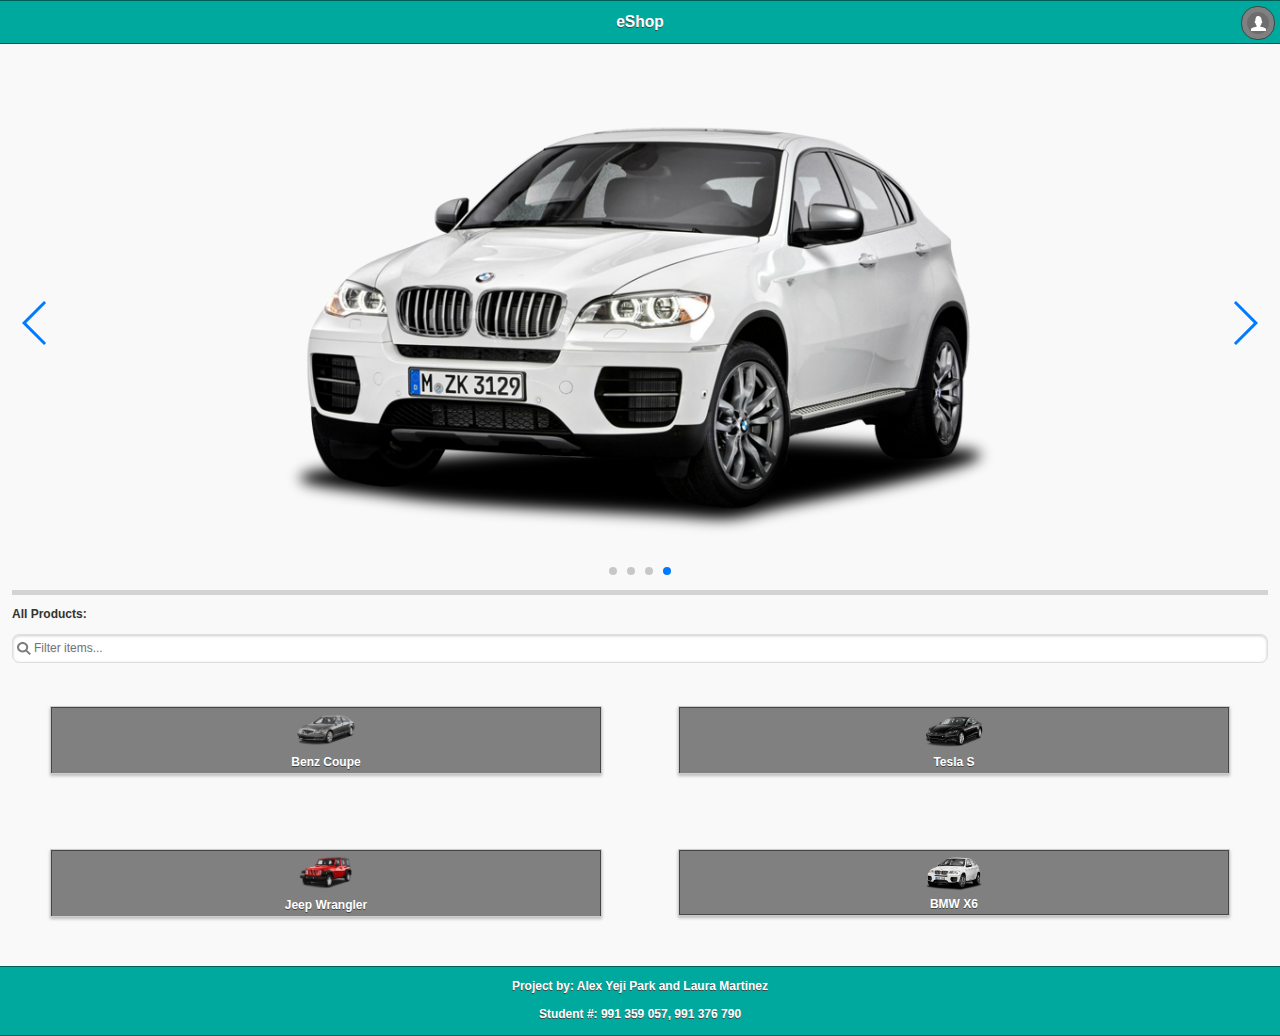
<file: index.html>
<!DOCTYPE HTML>
<!--
    Name:  Alex Yeji Park, Laura Martinez
    Student #: 991 359 057, 991 376 790
    Assignment:  eShop Project
    Date: Aug. 05. 2016
-->

<html lang="en">

<head>
	<meta charset="utf-8">
    <meta http-equiv="X-UA-Compatible" content="IE=edge">
	<meta name="viewport" content="width=device-width, initial-scale=1">

	<title>eShop</title>

	<!-- Styles : Jquery Mobile, my theme, My css -->
    <link href="css/jquery.mobile.css" rel="stylesheet">
    <link href="css/swiper.min.css" rel="stylesheet">
    <link href="css/eShopTheme.min.css" rel="stylesheet">
    <link href="css/mystyles.css" rel="stylesheet">

    <!-- Scripts : jQuery, Jquery Mobile, My javascript-->
    <script src="js/jquery.min.js"></script>
    <script src="js/jquery.mobile.js"></script>
    <script src="js/swiper.jquery.min.js"></script>
    <script src="js/swiper.min.js"></script>
	<script src="js/myscript.js"></script>

</head>

<body>
    <!-- Home page -->
    <div data-role="page" id="home" data-theme="c">

        <!-- header -->
        <header data-role="header">
            <h1>eShop</h1>
            <a href="#popup" class="ui-btn ui-btn-right ui-corner-all ui-icon-user ui-btn-icon-notext"
                data-rel="dialog" data-transition="pop"></a>
        </header>

        <!-- contents -->
        <section class="ui-content" role="main">
            <!-- slider main container -->
            <div class="swiper-container">
                <!-- additional required wrapper -->
                <div class="swiper-wrapper">
                    <!-- slides will be added here -->
                </div>
                <!-- pagination -->
                <div class="swiper-pagination"></div>
                
                <!-- navigation buttons -->
                <div class="swiper-button-prev"></div>
                <div class="swiper-button-next"></div>                
            </div>

            <!-- List of products -->
            <div class="list-container">
                <p><b>All Products: </b></p>
                <ul class="car-list" data-role="listview" data-inset="true" data-filter="true" data-icon="false">
                </ul>
            </div>

        </section>
        
        <!-- footer -->
        <footer data-role="footer">
        </footer>
    </div>
    <!-- end of home page -->


    <!-- carDetail page -->
    <div data-role="page" id="carDetail" data-theme="c">
        
        <!-- header -->
        <header data-role="header">
            <a href="#home" data-transition="flow"
               class="ui-btn ui-icon-back ui-corner-all ui-btn-icon-notext"></a>
            <h1 class="ui-title">Car Details</h1>
        </header>

        <!-- contents -->
        <section class="ui-content" role="main">
            <!-- photo -->
            <div class="photo ui-gird-solo"></div>

            <form id="buyForm">
                <!-- rate-->
                <fieldset data-role="controlgroup" data-theme="b" data-type="horizontal">
                    <h2>Select Rate:</h2>
                    <input type="radio" name="radio-choice-t-6" id="radio-choice-t-6a" value="1" checked="checked">
                    <label for="radio-choice-t-6a">1</label>
                    <input type="radio" name="radio-choice-t-6" id="radio-choice-t-6b" value="2">
                    <label for="radio-choice-t-6b">2</label>
                    <input type="radio" name="radio-choice-t-6" id="radio-choice-t-6c" value="3">
                    <label for="radio-choice-t-6c">3</label>
                    <input type="radio" name="radio-choice-t-6" id="radio-choice-t-6d" value="4">
                    <label for="radio-choice-t-6d">4</label>
                    <input type="radio" name="radio-choice-t-6" id="radio-choice-t-6e" value="5">
                    <label for="radio-choice-t-6e">5</label>
                </fieldset>
                <!-- quantity-->
                <div class="ui-grid-solo">    
                    <h2>Quantity:</h2>
                    <input type="number" id="quantity" min="1" max="100" value="1" required>
                </div>
                <!-- collapsible spec -->
                <div data-role="collapsible" id="set" class="ui-grid-solo">
                    <h2>Specs</h2>
                    <p id="specs"></p>
                </div>
                <!-- price -->
                <div id="price" class="ui-grid-solo">Price:</div>
                <!-- Error message-->
                <p id="buyError"></p>
                <!-- buy button -->
                <div class="button-wrap ui-grid-solo">
                    <button type="submit" class="ui-shadow ui-btn ui-corner-all">BUY</button>
                </div>
            </form> 
        </section>
        
        <!-- footer -->
        <footer data-role="footer">
        </footer>
    </div>
    <!-- end of carDetail page -->

    <!-- Popup for login as an admin -->
    <div data-role="page" id="popup" data-close-btn="right" data-theme="c">
        <header data-role="header">
            <h1>Admin Only</h1>
        </header>

        <div class="ui-content" role="main">
            <form id="loginForm">
                <label for="id">Enter Id:</label><input type="text" id="id" required>
                <label for="pwd">Enter Password:</label><input type="password" id="pwd" required>
                <br />
                <!-- Error Message -->
                <p id="loginError"></p>
                <div class="ui-grid-a">
                    <button type="submit" class="ui-btn ui-block-a ui-corner-all">Login</button>
                    <button href="" data-rel="back" class="ui-btn ui-block-b ui-corner-all">Cancel</button>
                </div>
            </form>      
            <br />
        </div>
    </div>l
    <!-- end of popup -->
</body>
</html>
</file>
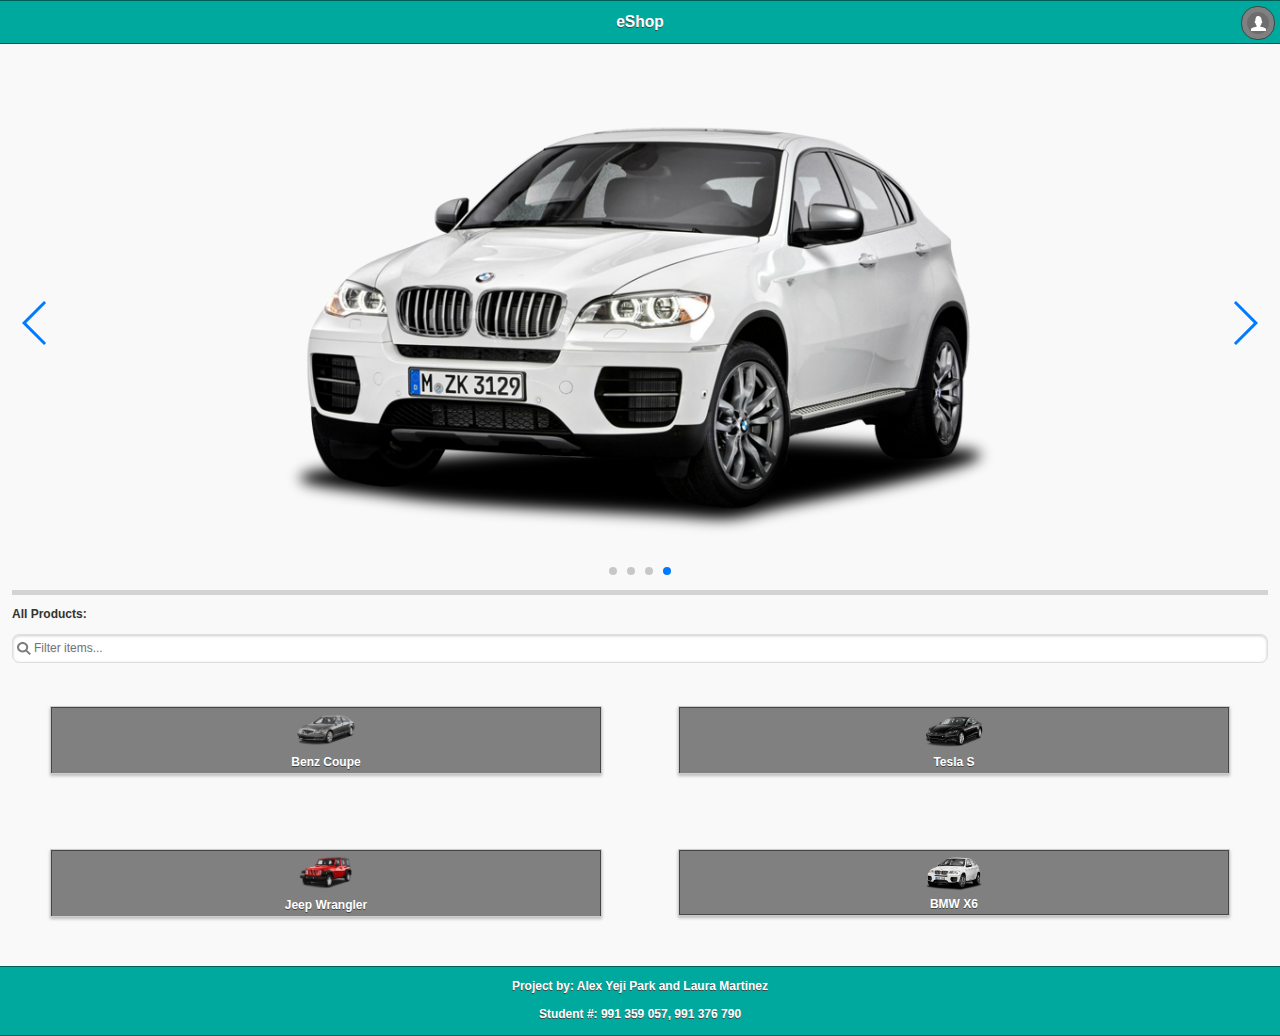
<file: admin.html>
<!DOCTYPE HTML>
<!--
    Name:  Alex Yeji Park, Laura Martinez
    Student #: 991 359 057, 991 376 790
    Assignment:  eShop Project
    Date: Aug. 05. 2016
-->

<html lang="en">

<head>
	<meta charset="utf-8">
    <meta http-equiv="X-UA-Compatible" content="IE=edge">
	<meta name="viewport" content="width=device-width, initial-scale=1">

	<title>eShop</title>

	<!-- Styles : Jquery Mobile, my theme, My css -->
    <link href="css/jquery.mobile.css" rel="stylesheet">
    <link href="css/mystyles.css" rel="stylesheet">

    <!-- Scripts : jQuery, Jquery Mobile, My javascript-->
    <script src="js/jquery.min.js"></script>
    <script src="js/jquery.mobile.js"></script>
    <script src="js/Chart.min.js"></script>
	<script src="js/admin.js"></script>

</head>

<body>
    <!-- Admin page -->
    <div data-role="page" id="admin" data-theme="a">

        <!-- header -->
        <header data-role="header">
            <h1>Admin Dashboard</h1>
            <a href="" data-rel="back" class="ui-btn ui-btn-right ui-corner-all">Logout</a>
        </header>

        <!-- contents -->
        <section class="ui-content" role="main">
            <div class="ui-grid-solo">
                <canvas id="salesChart" width="50%;" height="30%;"></canvas>
            </div>
            <div class="ui-grid-solo">
                <table id="salesTable" data-role="table" data-mode="Reflow" class="table-stripe ui-responsive"
                        style="display: none">
                    <thead>
                        <tr>
                            <th>Brand</th>
                            <th data-priority="3">Model</th>
                            <th data-priority="5">Color</th>
                            <th data-priority="4">Price</th>
                            <th data-priority="2"># Sold</th>
                        </tr>
                    </thead>
                    <tbody>
                    </tbody>
                </table>
                <a id="showSales" data-role="button">Show Sales Table</a>
            </div>
            <div class="ui-gird-solo">
                <canvas id="ratingChart" width="35%;" height="20%;"></canvas>
            </div>
            <div class="ui-grid-solo">
                <table id="ratingTable" data-role="table" data-mode="Reflow" class="table-stripe ui-responsive"
                        style="display: none">
                    <thead>
                        <tr>
                            <th>Brand</th>
                            <th data-priority="3">Model</th>
                            <th data-priority="5">Color</th>
                            <th data-priority="4">Price</th>
                            <th data-priority="2">Rating</th>
                        </tr>
                    </thead>
                    <tbody>
                    </tbody>
                </table>
                <a id="showRating" data-role="button">Show Rating Table</a>
            </div>
        </section>
        
        <!-- footer -->
        <footer data-role="footer">
            <p>Footer here</p>
        </footer>
    </div>
    <!-- end of admin page -->

</body>
</html>
</file>
<file: css/mystyles.css>
/*
 * Author : Alex Yeji Park, Laura Martinez
 * Date : Aug. 05. 2016
 * 
 */


/**** custom icon *****/

.ui-icon-user:after {
    background-image: url(../img/user.svg) 30% 30%;
    /* Make your icon fit */
    background-size: 15px 15px;
}



/***** for all pages *****/

body, html {
	height: 100%;
    font-size: 12px;
}


header {
    font-size: 130%;
}

footer {
    text-align: center;
}

img {
	display: block;
    width: 60%;
    height: 60%;
    margin: 0 auto;
}

a {
	text-decoration: none;
	padding: 2px !important;
	text-align: center !important
}


/***** for homePage *****/

.swiper-container {
    width: 100%;
    height: 100%;
    border-bottom: solid lightgrey 5px;
} 


.list-container ul {
	margin: 0 !important;
	padding: 0 !important;
	width: 100% !important;
	box-shadow: none;
}

.list-container li {
	width: 44% !important;
    margin: 3% !important;
    float: left;
    border: 1px solid #ccc !important;
    box-sizing: border-box;
    box-shadow: 0 2px 3px rgba(0, 0, 0, 0.25);
    border-radius: 0 0 0 0 !important;
}

.list-container li img {
	position: relative !important;
	width: 100% !important;
	margin-bottom: 5px;
}

/***** for detailPage *****/

#carDetail {
    text-align: center;
}

#price{
    font-weight: bold;
    font-size: 150%;
    color: #00a99d;
}


/***** for login dialog *****/

#loginForm .ui-btn {
    padding: 2%;
}
</file>
<file: css/eShopTheme.min.css>
/*!
* jQuery Mobile 1.4.5
* Git HEAD hash: 68e55e78b292634d3991c795f06f5e37a512decc <> Date: Fri Oct 31 2014 17:33:30 UTC
* http://jquerymobile.com
*
* Copyright 2010, 2014 jQuery Foundation, Inc. and othercontributors
* Released under the MIT license.
* http://jquery.org/license
*
*/


/* Globals */
/* Font
-----------------------------------------------------------------------------------------------------------*/
html {
	font-size: 100%;
}
body,
input,
select,
textarea,
button,
.ui-btn {
	font-size: 1em;
	line-height: 1.3;
	 font-family: sans-serif /*{global-font-family}*/;
}
legend,
.ui-input-text input,
.ui-input-search input {
	color: inherit;
	text-shadow: inherit;
}
/* Form labels (overrides font-weight bold in bars, and mini font-size) */
.ui-mobile label,
div.ui-controlgroup-label {
	font-weight: normal;
	font-size: 16px;
}
/* Separators
-----------------------------------------------------------------------------------------------------------*/
/* Field contain separator (< 28em) */
.ui-field-contain {
	border-bottom-color: #828282;
	border-bottom-color: rgba(0,0,0,.15);
	border-bottom-width: 1px;
	border-bottom-style: solid;
}
/* Table opt-in classes: strokes between each row, and alternating row stripes */
/* Classes table-stroke and table-stripe are deprecated in 1.4. */
.table-stroke thead th,
.table-stripe thead th,
.table-stripe tbody tr:last-child {
	border-bottom: 1px solid #d6d6d6; /* non-RGBA fallback */
	border-bottom: 1px solid rgba(0,0,0,.1);
}
.table-stroke tbody th,
.table-stroke tbody td {
	border-bottom: 1px solid #e6e6e6; /* non-RGBA fallback  */
	border-bottom: 1px solid rgba(0,0,0,.05);
}
.table-stripe.table-stroke tbody tr:last-child th,
.table-stripe.table-stroke tbody tr:last-child td {
	border-bottom: 0;
}
.table-stripe tbody tr:nth-child(odd) td,
.table-stripe tbody tr:nth-child(odd) th {
	background-color: #eeeeee; /* non-RGBA fallback  */
	background-color: rgba(0,0,0,.04);
}
/* Buttons
-----------------------------------------------------------------------------------------------------------*/
.ui-btn,
label.ui-btn {
	font-weight: bold;
	border-width: 1px;
	border-style: solid;
}
.ui-btn {
	text-decoration: none !important;
}
.ui-btn-active {
	cursor: pointer;
}
/* Corner rounding
-----------------------------------------------------------------------------------------------------------*/
/* Class ui-btn-corner-all deprecated in 1.4 */
.ui-corner-all {
	-webkit-border-radius: .6em /*{global-radii-blocks}*/;
	border-radius: .6em /*{global-radii-blocks}*/;
}
/* Buttons */
.ui-btn-corner-all,
.ui-btn.ui-corner-all,
/* Slider track */
.ui-slider-track.ui-corner-all,
/* Flipswitch */
.ui-flipswitch.ui-corner-all,
/* Count bubble */
.ui-li-count {
	-webkit-border-radius: .3125em /*{global-radii-buttons}*/;
	border-radius: .3125em /*{global-radii-buttons}*/;
}
/* Icon-only buttons */
.ui-btn-icon-notext.ui-btn-corner-all,
.ui-btn-icon-notext.ui-corner-all {
	-webkit-border-radius: 1em;
	border-radius: 1em;
}
/* Radius clip workaround for cleaning up corner trapping */
.ui-btn-corner-all,
.ui-corner-all {
	-webkit-background-clip: padding;
	background-clip: padding-box;
}
/* Popup arrow */
.ui-popup.ui-corner-all > .ui-popup-arrow-guide {
	left: .6em /*{global-radii-blocks}*/;
	right: .6em /*{global-radii-blocks}*/;
	top: .6em /*{global-radii-blocks}*/;
	bottom: .6em /*{global-radii-blocks}*/;
}
/* Shadow
-----------------------------------------------------------------------------------------------------------*/
.ui-shadow {
	-webkit-box-shadow: 0 1px 3px /*{global-box-shadow-size}*/ rgba(0,0,0,.2) /*{global-box-shadow-color}*/;
	-moz-box-shadow: 0 1px 3px /*{global-box-shadow-size}*/ rgba(0,0,0,.2) /*{global-box-shadow-color}*/;
	box-shadow: 0 1px 3px /*{global-box-shadow-size}*/ rgba(0,0,0,.2) /*{global-box-shadow-color}*/;
}
.ui-shadow-inset {
	-webkit-box-shadow: inset 0 1px 3px /*{global-box-shadow-size}*/ rgba(0,0,0,.2) /*{global-box-shadow-color}*/;
	-moz-box-shadow: inset 0 1px 3px /*{global-box-shadow-size}*/ rgba(0,0,0,.2) /*{global-box-shadow-color}*/;
	box-shadow: inset 0 1px 3px /*{global-box-shadow-size}*/ rgba(0,0,0,.2) /*{global-box-shadow-color}*/;
}
.ui-overlay-shadow {
	-webkit-box-shadow: 0 0 12px 		rgba(0,0,0,.6);
	-moz-box-shadow: 0 0 12px 			rgba(0,0,0,.6);
	box-shadow: 0 0 12px 				rgba(0,0,0,.6);
}
/* Icons
-----------------------------------------------------------------------------------------------------------*/
.ui-btn-icon-left:after,
.ui-btn-icon-right:after,
.ui-btn-icon-top:after,
.ui-btn-icon-bottom:after,
.ui-btn-icon-notext:after {
	background-color: #666666 /*{global-icon-color}*/;
	background-color: rgba(0,0,0,.15) /*{global-icon-disc}*/;
	background-position: center center;
	background-repeat: no-repeat;
	-webkit-border-radius: 1em;
	border-radius: 1em;
}
/* Alt icons */
.ui-alt-icon.ui-btn:after,
.ui-alt-icon .ui-btn:after,
html .ui-alt-icon.ui-checkbox-off:after,
html .ui-alt-icon.ui-radio-off:after,
html .ui-alt-icon .ui-checkbox-off:after,
html .ui-alt-icon .ui-radio-off:after {
	background-color: #666666 /*{global-icon-color}*/;
	background-color: rgba(0,0,0,.15) /*{global-icon-disc}*/;
}
/* No disc */
.ui-nodisc-icon.ui-btn:after,
.ui-nodisc-icon .ui-btn:after {
	background-color: transparent;
}
/* Icon shadow */
.ui-shadow-icon.ui-btn:after,
.ui-shadow-icon .ui-btn:after {
	-webkit-box-shadow: 0 1px 0 rgba(255,255,255,.3) /*{global-icon-shadow}*/;
	-moz-box-shadow: 0 1px 0 rgba(255,255,255,.3) /*{global-icon-shadow}*/;
	box-shadow: 0 1px 0 rgba(255,255,255,.3) /*{global-icon-shadow}*/;
}
/* Checkbox and radio */
.ui-btn.ui-checkbox-off:after,
.ui-btn.ui-checkbox-on:after,
.ui-btn.ui-radio-off:after,
.ui-btn.ui-radio-on:after {
	display: block;
	width: 18px;
	height: 18px;
	margin: -9px 2px 0 2px;
}
.ui-checkbox-off:after,
.ui-btn.ui-radio-off:after {
	filter: Alpha(Opacity=30);
	opacity: .3;
}
.ui-btn.ui-checkbox-off:after,
.ui-btn.ui-checkbox-on:after {
	-webkit-border-radius: .1875em;
	border-radius: .1875em;
}
.ui-btn.ui-checkbox-off:after {
	background-color: #666;
	background-color: rgba(0,0,0,.3);
}
.ui-radio .ui-btn.ui-radio-on:after {
	background-image: none;
	background-color: #fff;
	width: 8px;
	height: 8px;
	border-width: 5px;
	border-style: solid; 
}
.ui-alt-icon.ui-btn.ui-radio-on:after,
.ui-alt-icon .ui-btn.ui-radio-on:after {
	background-color: #000;
}
/* Loader */
.ui-icon-loading {
	background: url("images/ajax-loader.gif");
	background-size: 2.875em 2.875em;
}.ui-bar-a,.ui-page-theme-a .ui-bar-inherit,html .ui-bar-a .ui-bar-inherit,html .ui-body-a .ui-bar-inherit,html body .ui-group-theme-a .ui-bar-inherit{background-color:#e9e9e9 ;border-color:#dddddd ;color:#333333 ;text-shadow:0  1px  0  #eeeeee ;font-weight:bold;}.ui-bar-a{border-width:1px;border-style:solid;}.ui-overlay-a,.ui-page-theme-a,.ui-page-theme-a .ui-panel-wrapper{background-color:#f9f9f9 ;border-color:#bbbbbb ;color:#333333 ;text-shadow:0  1px  0  #f3f3f3 ;}.ui-body-a,.ui-page-theme-a .ui-body-inherit,html .ui-bar-a .ui-body-inherit,html .ui-body-a .ui-body-inherit,html body .ui-group-theme-a .ui-body-inherit,html .ui-panel-page-container-a{background-color:#ffffff ;border-color:#dddddd ;color:#333333 ;text-shadow:0  1px  0  #f3f3f3 ;}.ui-body-a{border-width:1px;border-style:solid;}.ui-page-theme-a a,html .ui-bar-a a,html .ui-body-a a,html body .ui-group-theme-a a{color:#3388cc ;font-weight:bold;}.ui-page-theme-a a:visited,html .ui-bar-a a:visited,html .ui-body-a a:visited,html body .ui-group-theme-a a:visited{   color:#3388cc ;}.ui-page-theme-a a:hover,html .ui-bar-a a:hover,html .ui-body-a a:hover,html body .ui-group-theme-a a:hover{color:#005599 ;}.ui-page-theme-a a:active,html .ui-bar-a a:active,html .ui-body-a a:active,html body .ui-group-theme-a a:active{color:#005599 ;}.ui-page-theme-a .ui-btn,html .ui-bar-a .ui-btn,html .ui-body-a .ui-btn,html body .ui-group-theme-a .ui-btn,html head + body .ui-btn.ui-btn-a,.ui-page-theme-a .ui-btn:visited,html .ui-bar-a .ui-btn:visited,html .ui-body-a .ui-btn:visited,html body .ui-group-theme-a .ui-btn:visited,html head + body .ui-btn.ui-btn-a:visited{background-color:#f6f6f6 ;border-color:#dddddd ;color:#333333 ;text-shadow:0  1px  0  #f3f3f3 ;}.ui-page-theme-a .ui-btn:hover,html .ui-bar-a .ui-btn:hover,html .ui-body-a .ui-btn:hover,html body .ui-group-theme-a .ui-btn:hover,html head + body .ui-btn.ui-btn-a:hover{background-color:#ededed ;border-color:#dddddd ;color:#333333 ;text-shadow:0  1px  0  #f3f3f3 ;}.ui-page-theme-a .ui-btn:active,html .ui-bar-a .ui-btn:active,html .ui-body-a .ui-btn:active,html body .ui-group-theme-a .ui-btn:active,html head + body .ui-btn.ui-btn-a:active{background-color:#e8e8e8 ;border-color:#dddddd ;color:#333333 ;text-shadow:0  1px  0  #f3f3f3 ;}.ui-page-theme-a .ui-btn.ui-btn-active,html .ui-bar-a .ui-btn.ui-btn-active,html .ui-body-a .ui-btn.ui-btn-active,html body .ui-group-theme-a .ui-btn.ui-btn-active,html head + body .ui-btn.ui-btn-a.ui-btn-active,.ui-page-theme-a .ui-checkbox-on:after,html .ui-bar-a .ui-checkbox-on:after,html .ui-body-a .ui-checkbox-on:after,html body .ui-group-theme-a .ui-checkbox-on:after,.ui-btn.ui-checkbox-on.ui-btn-a:after,.ui-page-theme-a .ui-flipswitch-active,html .ui-bar-a .ui-flipswitch-active,html .ui-body-a .ui-flipswitch-active,html body .ui-group-theme-a .ui-flipswitch-active,html body .ui-flipswitch.ui-bar-a.ui-flipswitch-active,.ui-page-theme-a .ui-slider-track .ui-btn-active,html .ui-bar-a .ui-slider-track .ui-btn-active,html .ui-body-a .ui-slider-track .ui-btn-active,html body .ui-group-theme-a .ui-slider-track .ui-btn-active,html body div.ui-slider-track.ui-body-a .ui-btn-active{background-color:#3388cc ;border-color:#3388cc ;color:#ffffff ;text-shadow:0  1px  0  #005599 ;}.ui-page-theme-a .ui-radio-on:after,html .ui-bar-a .ui-radio-on:after,html .ui-body-a .ui-radio-on:after,html body .ui-group-theme-a .ui-radio-on:after,.ui-btn.ui-radio-on.ui-btn-a:after{border-color:#3388cc ;}.ui-page-theme-a .ui-btn:focus,html .ui-bar-a .ui-btn:focus,html .ui-body-a .ui-btn:focus,html body .ui-group-theme-a .ui-btn:focus,html head + body .ui-btn.ui-btn-a:focus,.ui-page-theme-a .ui-focus,html .ui-bar-a .ui-focus,html .ui-body-a .ui-focus,html body .ui-group-theme-a .ui-focus,html head + body .ui-btn-a.ui-focus,html head + body .ui-body-a.ui-focus{-webkit-box-shadow:0 0 12px #3388cc ;-moz-box-shadow:0 0 12px #3388cc ;box-shadow:0 0 12px #3388cc ;}.ui-bar-b,.ui-page-theme-b .ui-bar-inherit,html .ui-bar-b .ui-bar-inherit,html .ui-body-b .ui-bar-inherit,html body .ui-group-theme-b .ui-bar-inherit{background-color:#e9e9e9 ;border-color:#dddddd ;color:#333333 ;text-shadow:0  1px  0  #eeeeee ;font-weight:bold;}.ui-bar-b{border-width:1px;border-style:solid;}.ui-overlay-b,.ui-page-theme-b,.ui-page-theme-b .ui-panel-wrapper{background-color:#f9f9f9 ;border-color:#bbbbbb ;color:#333333 ;text-shadow:0  1px  0  #f3f3f3 ;}.ui-body-b,.ui-page-theme-b .ui-body-inherit,html .ui-bar-b .ui-body-inherit,html .ui-body-b .ui-body-inherit,html body .ui-group-theme-b .ui-body-inherit,html .ui-panel-page-container-b{background-color:#ffffff ;border-color:#dddddd ;color:#333333 ;text-shadow:0  1px  0  #f3f3f3 ;}.ui-body-b{border-width:1px;border-style:solid;}.ui-page-theme-b a,html .ui-bar-b a,html .ui-body-b a,html body .ui-group-theme-b a{color:#3388cc ;font-weight:bold;}.ui-page-theme-b a:visited,html .ui-bar-b a:visited,html .ui-body-b a:visited,html body .ui-group-theme-b a:visited{   color:#3388cc ;}.ui-page-theme-b a:hover,html .ui-bar-b a:hover,html .ui-body-b a:hover,html body .ui-group-theme-b a:hover{color:#005599 ;}.ui-page-theme-b a:active,html .ui-bar-b a:active,html .ui-body-b a:active,html body .ui-group-theme-b a:active{color:#005599 ;}.ui-page-theme-b .ui-btn,html .ui-bar-b .ui-btn,html .ui-body-b .ui-btn,html body .ui-group-theme-b .ui-btn,html head + body .ui-btn.ui-btn-b,.ui-page-theme-b .ui-btn:visited,html .ui-bar-b .ui-btn:visited,html .ui-body-b .ui-btn:visited,html body .ui-group-theme-b .ui-btn:visited,html head + body .ui-btn.ui-btn-b:visited{background-color:#f6f6f6 ;border-color:#dddddd ;color:#333333 ;text-shadow:0  1px  0  #f3f3f3 ;}.ui-page-theme-b .ui-btn:hover,html .ui-bar-b .ui-btn:hover,html .ui-body-b .ui-btn:hover,html body .ui-group-theme-b .ui-btn:hover,html head + body .ui-btn.ui-btn-b:hover{background-color:#ededed ;border-color:#dddddd ;color:#333333 ;text-shadow:0  1px  0  #f3f3f3 ;}.ui-page-theme-b .ui-btn:active,html .ui-bar-b .ui-btn:active,html .ui-body-b .ui-btn:active,html body .ui-group-theme-b .ui-btn:active,html head + body .ui-btn.ui-btn-b:active{background-color:#e8e8e8 ;border-color:#dddddd ;color:#333333 ;text-shadow:0  1px  0  #f3f3f3 ;}.ui-page-theme-b .ui-btn.ui-btn-active,html .ui-bar-b .ui-btn.ui-btn-active,html .ui-body-b .ui-btn.ui-btn-active,html body .ui-group-theme-b .ui-btn.ui-btn-active,html head + body .ui-btn.ui-btn-b.ui-btn-active,.ui-page-theme-b .ui-checkbox-on:after,html .ui-bar-b .ui-checkbox-on:after,html .ui-body-b .ui-checkbox-on:after,html body .ui-group-theme-b .ui-checkbox-on:after,.ui-btn.ui-checkbox-on.ui-btn-b:after,.ui-page-theme-b .ui-flipswitch-active,html .ui-bar-b .ui-flipswitch-active,html .ui-body-b .ui-flipswitch-active,html body .ui-group-theme-b .ui-flipswitch-active,html body .ui-flipswitch.ui-bar-b.ui-flipswitch-active,.ui-page-theme-b .ui-slider-track .ui-btn-active,html .ui-bar-b .ui-slider-track .ui-btn-active,html .ui-body-b .ui-slider-track .ui-btn-active,html body .ui-group-theme-b .ui-slider-track .ui-btn-active,html body div.ui-slider-track.ui-body-b .ui-btn-active{background-color:#3388cc ;border-color:#3388cc ;color:#ffffff ;text-shadow:0  1px  0  #005599 ;}.ui-page-theme-b .ui-radio-on:after,html .ui-bar-b .ui-radio-on:after,html .ui-body-b .ui-radio-on:after,html body .ui-group-theme-b .ui-radio-on:after,.ui-btn.ui-radio-on.ui-btn-b:after{border-color:#3388cc ;}.ui-page-theme-b .ui-btn:focus,html .ui-bar-b .ui-btn:focus,html .ui-body-b .ui-btn:focus,html body .ui-group-theme-b .ui-btn:focus,html head + body .ui-btn.ui-btn-b:focus,.ui-page-theme-b .ui-focus,html .ui-bar-b .ui-focus,html .ui-body-b .ui-focus,html body .ui-group-theme-b .ui-focus,html head + body .ui-btn-b.ui-focus,html head + body .ui-body-b.ui-focus{-webkit-box-shadow:0 0 12px #3388cc ;-moz-box-shadow:0 0 12px #3388cc ;box-shadow:0 0 12px #3388cc ;}.ui-bar-c,.ui-page-theme-c .ui-bar-inherit,html .ui-bar-c .ui-bar-inherit,html .ui-body-c .ui-bar-inherit,html body .ui-group-theme-c .ui-bar-inherit{background-color:#00a99d ;border-color:#005c56 ;color:#ffffff ;text-shadow:0  1px  0  #444444 ;font-weight:bold;}.ui-bar-c{border-width:1px;border-style:solid;}.ui-overlay-c,.ui-page-theme-c,.ui-page-theme-c .ui-panel-wrapper{background-color:#f9f9f9 ;border-color:#bbbbbb ;color:#333333 ;text-shadow:0  1px  0  #f3f3f3 ;}.ui-body-c,.ui-page-theme-c .ui-body-inherit,html .ui-bar-c .ui-body-inherit,html .ui-body-c .ui-body-inherit,html body .ui-group-theme-c .ui-body-inherit,html .ui-panel-page-container-c{background-color:#ffffff ;border-color:#dddddd ;color:#333333 ;text-shadow:0  1px  0  #f3f3f3 ;}.ui-body-c{border-width:1px;border-style:solid;}.ui-page-theme-c a,html .ui-bar-c a,html .ui-body-c a,html body .ui-group-theme-c a{color:#3388cc ;font-weight:bold;}.ui-page-theme-c a:visited,html .ui-bar-c a:visited,html .ui-body-c a:visited,html body .ui-group-theme-c a:visited{   color:#3388cc ;}.ui-page-theme-c a:hover,html .ui-bar-c a:hover,html .ui-body-c a:hover,html body .ui-group-theme-c a:hover{color:#005599 ;}.ui-page-theme-c a:active,html .ui-bar-c a:active,html .ui-body-c a:active,html body .ui-group-theme-c a:active{color:#005599 ;}.ui-page-theme-c .ui-btn,html .ui-bar-c .ui-btn,html .ui-body-c .ui-btn,html body .ui-group-theme-c .ui-btn,html head + body .ui-btn.ui-btn-c,.ui-page-theme-c .ui-btn:visited,html .ui-bar-c .ui-btn:visited,html .ui-body-c .ui-btn:visited,html body .ui-group-theme-c .ui-btn:visited,html head + body .ui-btn.ui-btn-c:visited{background-color:#808080 ;border-color:#464646 ;color:#ffffff ;text-shadow:0  1px  0  #444444 ;}.ui-page-theme-c .ui-btn:hover,html .ui-bar-c .ui-btn:hover,html .ui-body-c .ui-btn:hover,html body .ui-group-theme-c .ui-btn:hover,html head + body .ui-btn.ui-btn-c:hover{background-color:#939393 ;border-color:#505050 ;color:#ffffff ;text-shadow:0  1px  0  #444444 ;}.ui-page-theme-c .ui-btn:active,html .ui-bar-c .ui-btn:active,html .ui-body-c .ui-btn:active,html body .ui-group-theme-c .ui-btn:active,html head + body .ui-btn.ui-btn-c:active{background-color:#939393 ;border-color:#505050 ;color:#ffffff ;text-shadow:0  1px  0  #444444 ;}.ui-page-theme-c .ui-btn.ui-btn-active,html .ui-bar-c .ui-btn.ui-btn-active,html .ui-body-c .ui-btn.ui-btn-active,html body .ui-group-theme-c .ui-btn.ui-btn-active,html head + body .ui-btn.ui-btn-c.ui-btn-active,.ui-page-theme-c .ui-checkbox-on:after,html .ui-bar-c .ui-checkbox-on:after,html .ui-body-c .ui-checkbox-on:after,html body .ui-group-theme-c .ui-checkbox-on:after,.ui-btn.ui-checkbox-on.ui-btn-c:after,.ui-page-theme-c .ui-flipswitch-active,html .ui-bar-c .ui-flipswitch-active,html .ui-body-c .ui-flipswitch-active,html body .ui-group-theme-c .ui-flipswitch-active,html body .ui-flipswitch.ui-bar-c.ui-flipswitch-active,.ui-page-theme-c .ui-slider-track .ui-btn-active,html .ui-bar-c .ui-slider-track .ui-btn-active,html .ui-body-c .ui-slider-track .ui-btn-active,html body .ui-group-theme-c .ui-slider-track .ui-btn-active,html body div.ui-slider-track.ui-body-c .ui-btn-active{background-color:#3388cc ;border-color:#3388cc ;color:#ffffff ;text-shadow:0  1px  0  #005599 ;}.ui-page-theme-c .ui-radio-on:after,html .ui-bar-c .ui-radio-on:after,html .ui-body-c .ui-radio-on:after,html body .ui-group-theme-c .ui-radio-on:after,.ui-btn.ui-radio-on.ui-btn-c:after{border-color:#3388cc ;}.ui-page-theme-c .ui-btn:focus,html .ui-bar-c .ui-btn:focus,html .ui-body-c .ui-btn:focus,html body .ui-group-theme-c .ui-btn:focus,html head + body .ui-btn.ui-btn-c:focus,.ui-page-theme-c .ui-focus,html .ui-bar-c .ui-focus,html .ui-body-c .ui-focus,html body .ui-group-theme-c .ui-focus,html head + body .ui-btn-c.ui-focus,html head + body .ui-body-c.ui-focus{-webkit-box-shadow:0 0 12px #3388cc ;-moz-box-shadow:0 0 12px #3388cc ;box-shadow:0 0 12px #3388cc ;}.ui-disabled,.ui-state-disabled,button[disabled],.ui-select .ui-btn.ui-state-disabled{filter:Alpha(Opacity=30);opacity:.3;cursor:default !important;pointer-events:none;}.ui-btn:focus,.ui-btn.ui-focus{outline:0;}.ui-noboxshadow .ui-shadow,.ui-noboxshadow .ui-shadow-inset,.ui-noboxshadow .ui-overlay-shadow,.ui-noboxshadow .ui-shadow-icon.ui-btn:after,.ui-noboxshadow .ui-shadow-icon .ui-btn:after,.ui-noboxshadow .ui-focus,.ui-noboxshadow .ui-btn:focus,.ui-noboxshadow  input:focus,.ui-noboxshadow .ui-panel{-webkit-box-shadow:none !important;-moz-box-shadow:none !important;box-shadow:none !important;}.ui-noboxshadow .ui-btn:focus,.ui-noboxshadow .ui-focus{outline-width:1px;outline-style:auto;}
</file>
